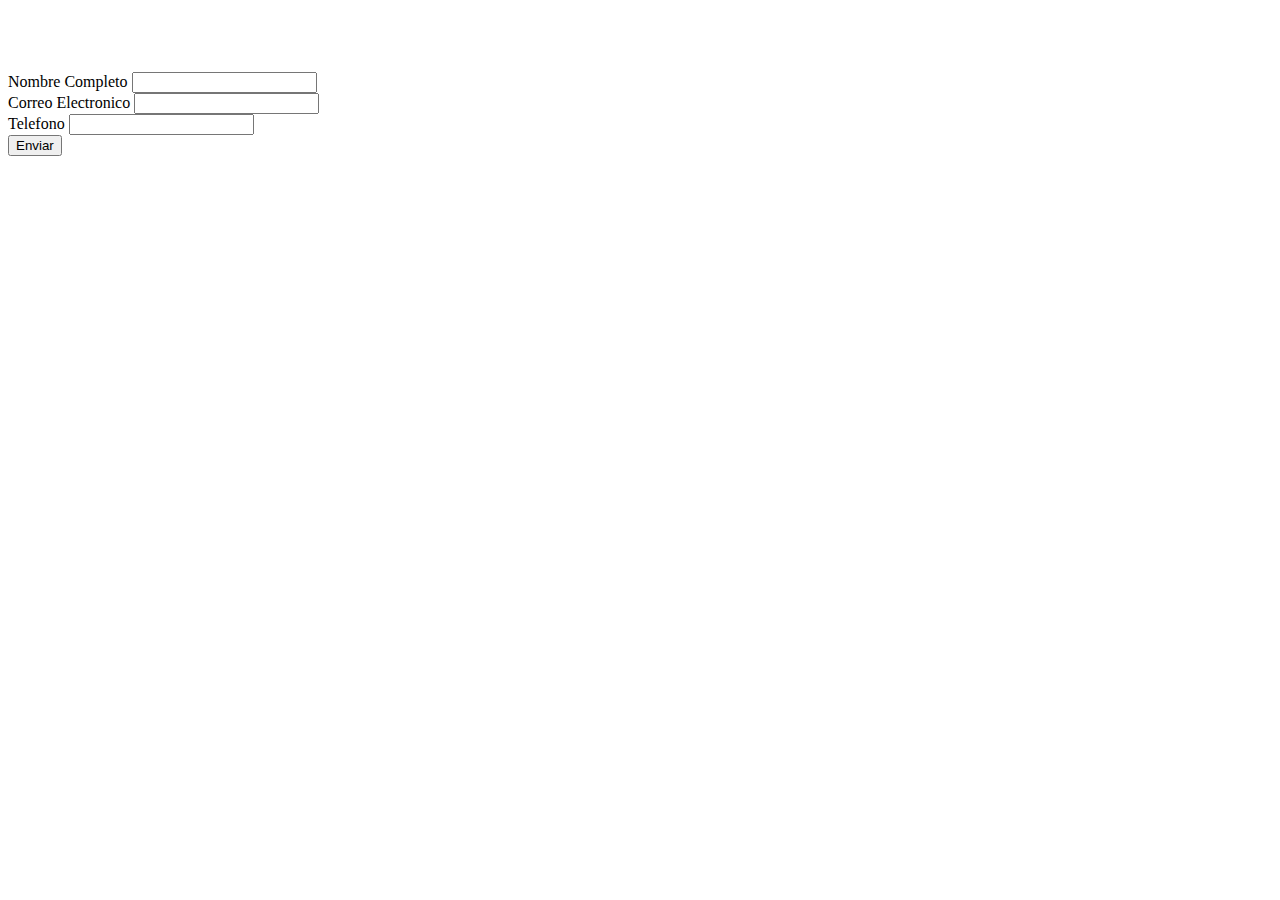
<file: Formulario/index.html>
<!--Sistema control de usuarios
1. Nombre
2. Email
3. Numero Telefonico
-->

<!doctype html>
<html lang="en">

<head>
  <title>Title</title>
  <!-- Required meta tags -->
  <meta charset="utf-8">
  <meta name="viewport" content="width=device-width, initial-scale=1, shrink-to-fit=no">

  <!-- Bootstrap CSS v5.2.1 -->
  <link href="https://cdn.jsdelivr.net/npm/bootstrap@5.2.1/dist/css/bootstrap.min.css" rel="stylesheet"
    integrity="sha384-iYQeCzEYFbKjA/T2uDLTpkwGzCiq6soy8tYaI1GyVh/UjpbCx/TYkiZhlZB6+fzT" crossorigin="anonymous">

</head>

<body>
  <header>
    <!-- place navbar here -->
  </header>
  <main>
     <div class="container h-100" style="padding-top: 4rem;">
         <div class="row justify-content-center align-item-center h-100">
            <div class="card">
                <div class="card-body">
                    <form action="./function/insert.php" method="post">
                        <div class="mb-3">
                          <label class="form-label">Nombre Completo</label>
                          <input name="nombre" type="text" class="form-control" >
                        </div>
                        <div class="mb-3">
                            <label class="form-label">Correo Electronico</label>
                            <input name="email" type="email" class="form-control" >
                          </div>
                          <div class="mb-3">
                            <label class="form-label">Telefono</label>
                            <input name="Telefono" type="number" class="form-control" >
                          </div>
                        
                        <button type="submit" class="btn btn-primary">Enviar</button>
                      </form>
                </div>
              </div>
         </div>

     </div>
  </main>
  <footer>
    <!-- place footer here -->
  </footer>
  <!-- Bootstrap JavaScript Libraries -->
  <script src="https://cdn.jsdelivr.net/npm/@popperjs/core@2.11.6/dist/umd/popper.min.js"
    integrity="sha384-oBqDVmMz9ATKxIep9tiCxS/Z9fNfEXiDAYTujMAeBAsjFuCZSmKbSSUnQlmh/jp3" crossorigin="anonymous">
  </script>

  <script src="https://cdn.jsdelivr.net/npm/bootstrap@5.2.1/dist/js/bootstrap.min.js"
    integrity="sha384-7VPbUDkoPSGFnVtYi0QogXtr74QeVeeIs99Qfg5YCF+TidwNdjvaKZX19NZ/e6oz" crossorigin="anonymous">
  </script>
</body>

</html>
</file>
